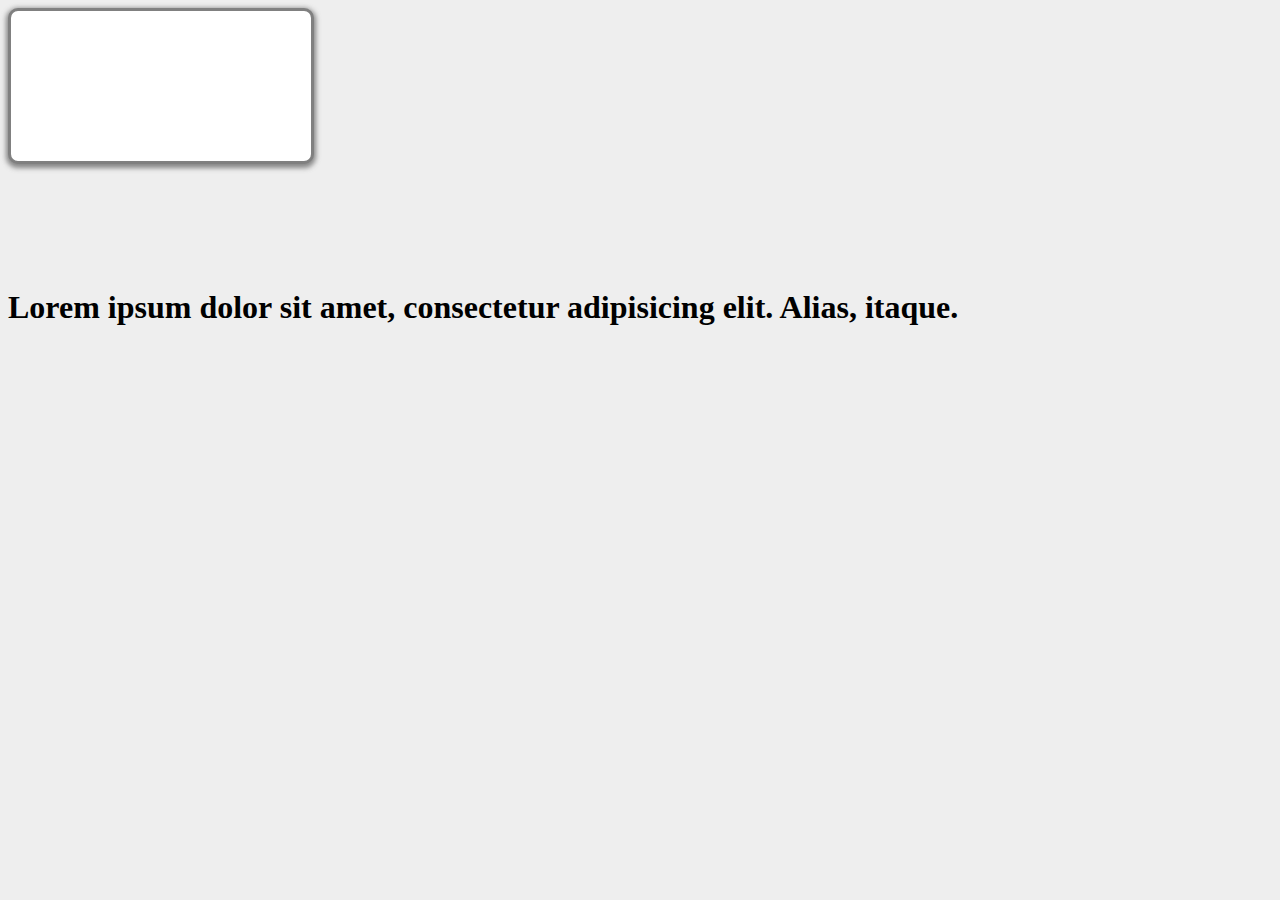
<file: index.html>
<!DOCTYPE html>
<html lang="en">
<head>
	<meta charset="UTF-8">
	<title>Document</title>
	<link rel="stylesheet" href="assets/style.css">
	<link href="https://fonts.googleapis.com/css?family=Raleway" rel="stylesheet">
</head>
<body>
	<svg class="chart">
		<div class="svg-background"></div>
		<g></g>
	</svg>
<!-- 	<svg width="200" height="200">
		 <image xlink:href="assets/images/samsung-logo.jpeg" height="200" width="200"/>
	</svg>
	 -->

<h1>Lorem ipsum dolor sit amet, consectetur adipisicing elit. Alias, itaque.</h1>

 <script src="http://d3js.org/d3.v4.js"></script>
 <script src="assets/script.js"></script>
</body>
</html>
</file>
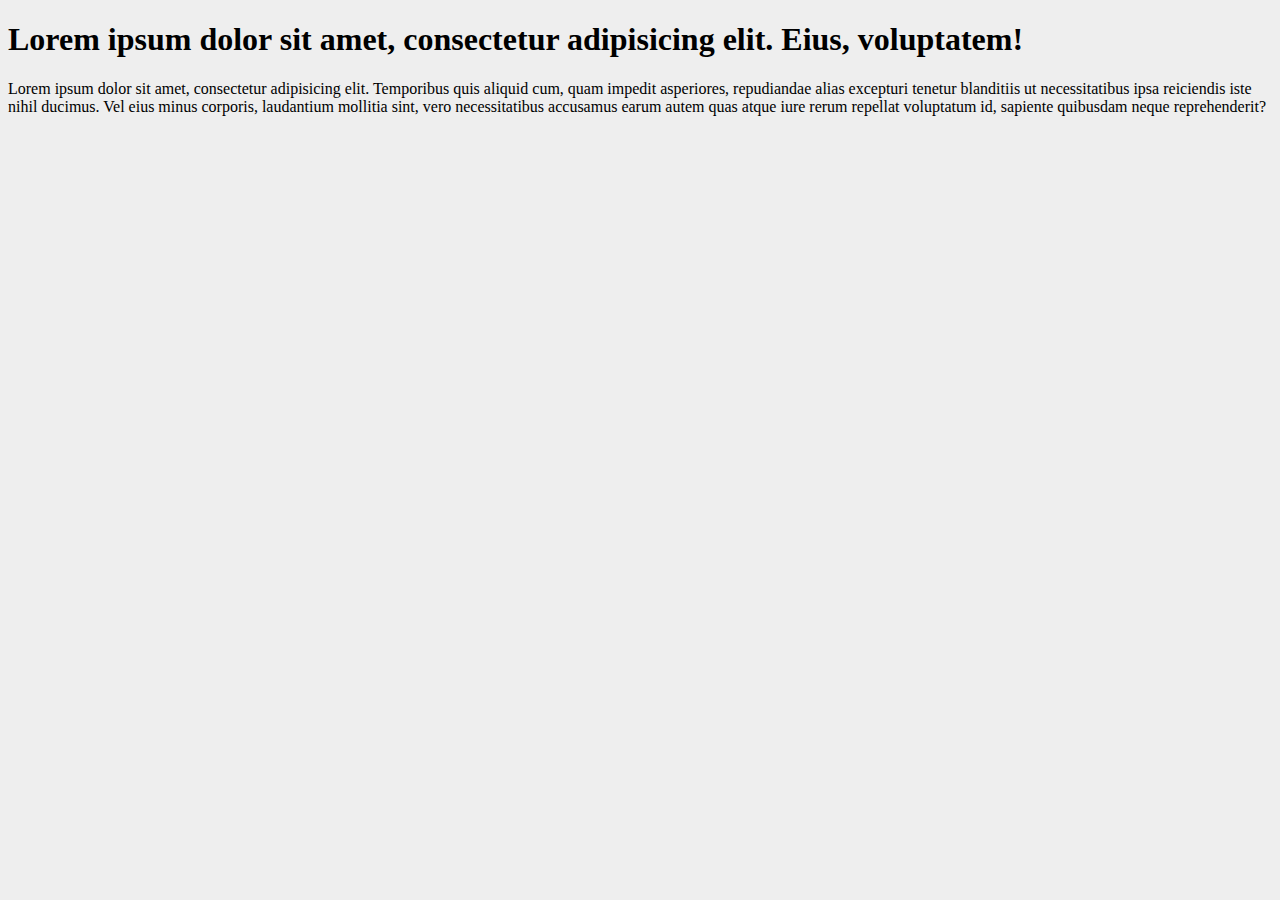
<file: montys_file.html>
<!DOCTYPE html>
<html lang="en">
<head>
	<meta charset="UTF-8">
	<title>Document</title>
	<link rel="stylesheet" href="assets/style.css">
	<link href="https://fonts.googleapis.com/css?family=Raleway" rel="stylesheet">
</head>
<body>
<h1>Lorem ipsum dolor sit amet, consectetur adipisicing elit. Eius, voluptatem!</h1>

<p>Lorem ipsum dolor sit amet, consectetur adipisicing elit. Temporibus quis aliquid cum, quam impedit asperiores, repudiandae alias excepturi tenetur blanditiis ut necessitatibus ipsa reiciendis iste nihil ducimus. Vel eius minus corporis, laudantium mollitia sint, vero necessitatibus accusamus earum autem quas atque iure rerum repellat voluptatum id, sapiente quibusdam neque reprehenderit?</p>


 <script src="http://d3js.org/d3.v4.js"></script>
 <script src="assets/script.js"></script>
</body>
</html>
</file>
<file: assets/style.css>
body{
	background-color: #eee;
}

svg{
	border: 3px grey solid;
	border-radius: 10px;
	background-color: #fff;
	font-family: Raleway;
	rgba(255,255,255,0.5);
	box-shadow: 0px 2px 5px 2px rgba(100,100,100,0.75);

	
}

.svg-background{
	width: 100px;
	height: 100px;
}

.x-label{

}

.data-bar{
	box-shadow: 10px 10px 5px 0px rgba(0,0,0,0.75);
	border-radius: 10px;
	transition: all ease 0.5s;
	
}

.tooltip{
	fill: rgba(200,200,200,0.7);
	
}

.title{
}
</file>
